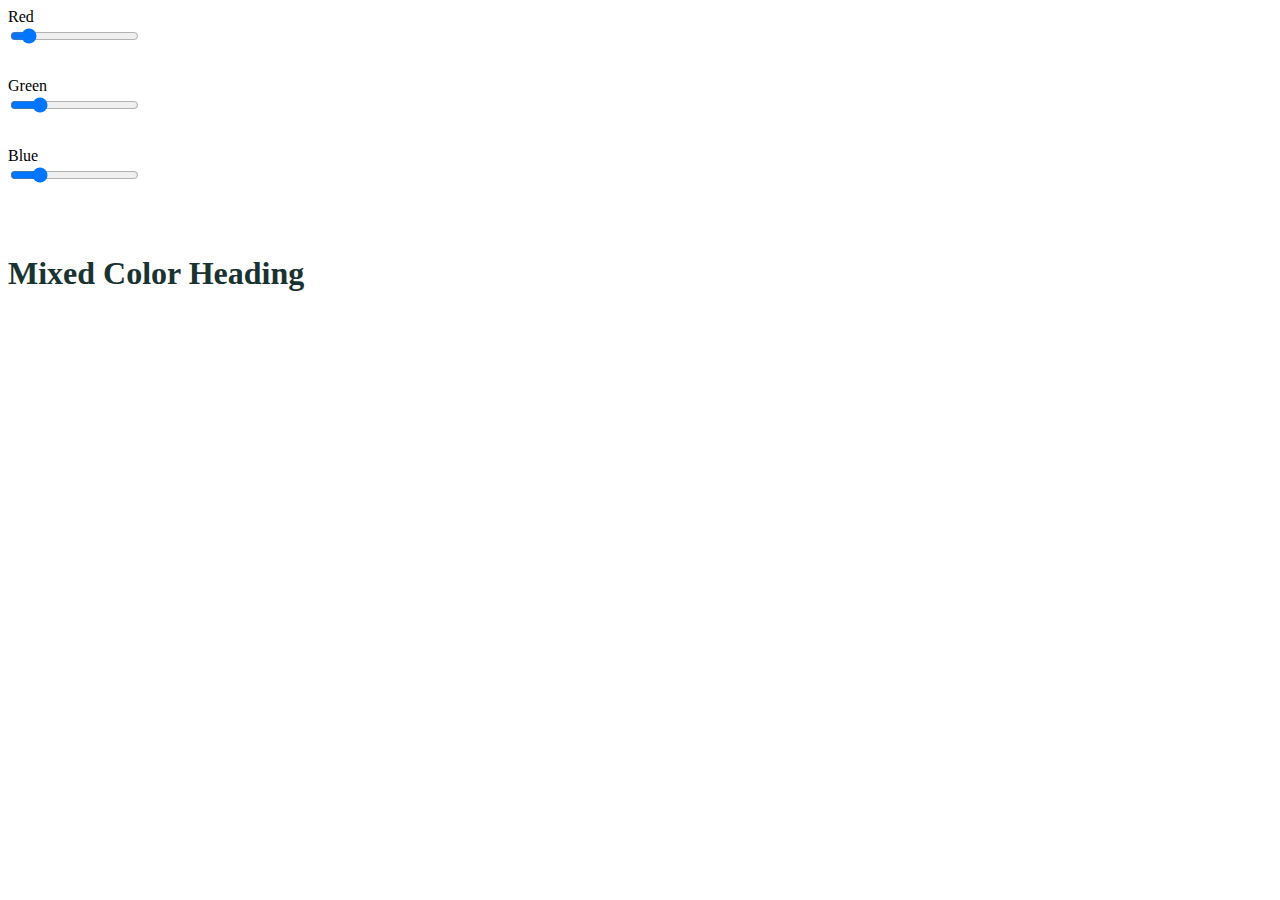
<file: Lab1/color_mixer/index.html>
<!DOCTYPE html>
<html lang="en">
<head>
    <meta charset="UTF-8">
    <meta name="viewport" content="width=device-width, initial-scale=1.0">
    <title>Color Mixer</title>
</head>
<body>
    <label for="playBackRate">Red</label>
    <input style="display: block; margin-bottom: 2.5em;" type="range" min="0" max="255" value="25" class="slider" id="red">

    <label for="volume">Green</label>
    <input style="display: block; margin-bottom: 2.5em;" type="range" min="0" max="255" value="50" class="slider" id="green">

    <label for="volume">Blue</label>
    <input style="display: block; margin-bottom: 2.5em;" type="range" min="0" max="255" value="50" class="slider" id="blue">

    <br>
    <h1 id="mixed">Mixed Color Heading</h1>

    <script>
        const redSlider = document.getElementById("red");
        const greenSlider = document.getElementById("green");
        const blueSlider = document.getElementById("blue");
        const mixed = document.getElementById("mixed");

        function remix() {
            let red = Number(redSlider.value);
            let green = Number(greenSlider.value);
            let blue = Number(blueSlider.value);
            mixed.style.color = `rgb(${red},${green},${blue})`;
        }
        remix();
        redSlider.onchange = remix;
        greenSlider.onchange = remix;
        blueSlider.onchange = remix;
    </script>
    
</body>
</html>
</file>
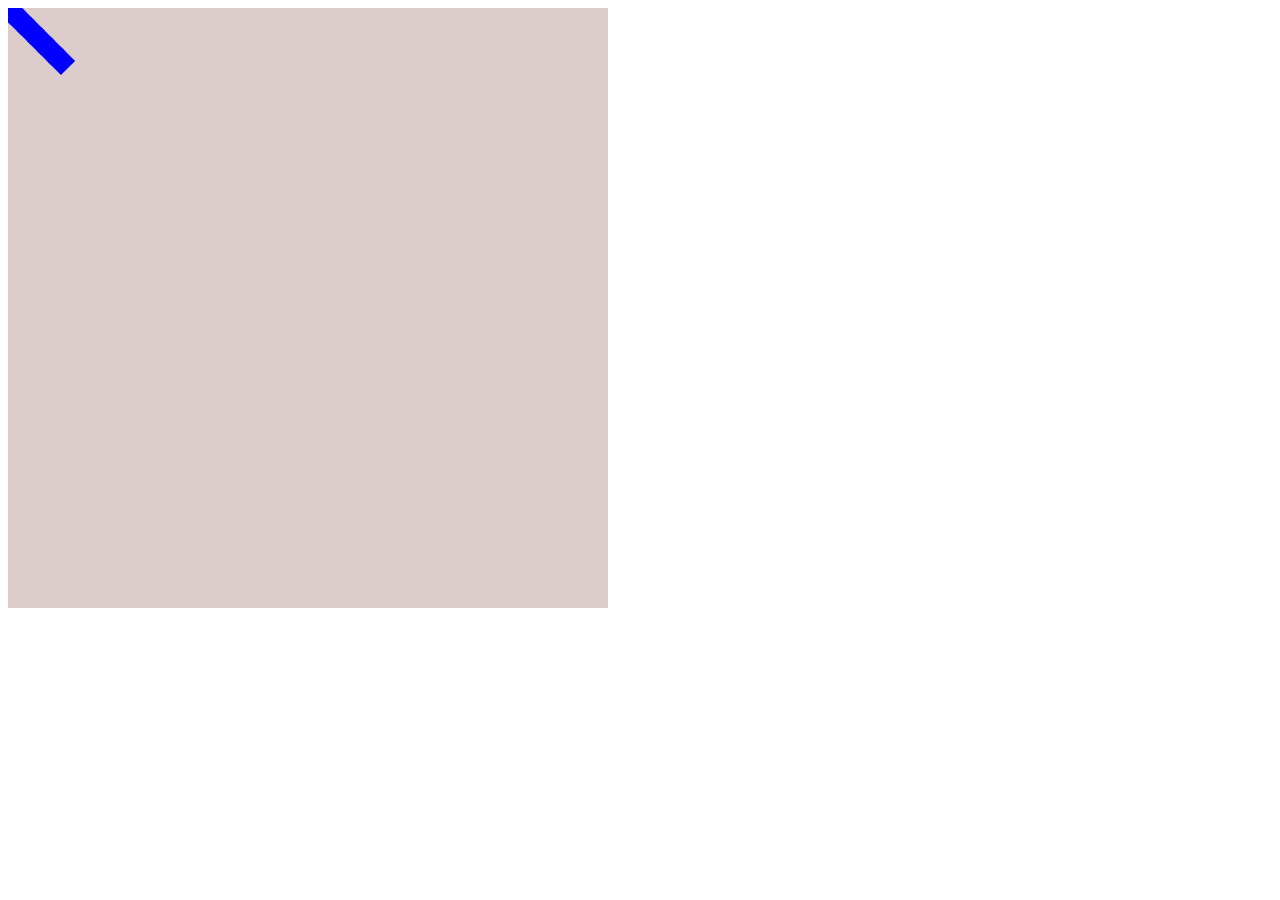
<file: Lab1/line_animation/index.html>
<!DOCTYPE html>
<html lang="en">
<head>
    <meta charset="UTF-8">
    <meta name="viewport" content="width=device-width, initial-scale=1.0">
    <title>Line Animation</title>
</head>
<body>

    <canvas width="600px" height="600px" style="background-color: #ddcccc;" id="lineCanv">

    </canvas>
    
    <script>
        const canv = document.getElementById("lineCanv");
        const ctx = canv.getContext("2d");
        const speedMilli = 100;
        const strokeSize = 10;
        let x = 0;
        let y = 0;
        let myInterval;
        function drawLinePart() {
            ctx.beginPath();
            ctx.moveTo(x - 4,y - 4);
            x += strokeSize;
            y += strokeSize;
            ctx.lineTo(x,y);
            ctx.lineWidth = 20;
            ctx.strokeStyle='blue';
            ctx.stroke();
            ctx.closePath();
            // console.log(canv.width);
            // console.log(canv.height);
            if(x > canv.width || y > canv.height) {
                clearInterval(myInterval);
                alert("Animation finished !");
            }
        }

        myInterval = setInterval(drawLinePart, speedMilli);
        // drawLinePart();
    </script>

</body>
</html>
</file>
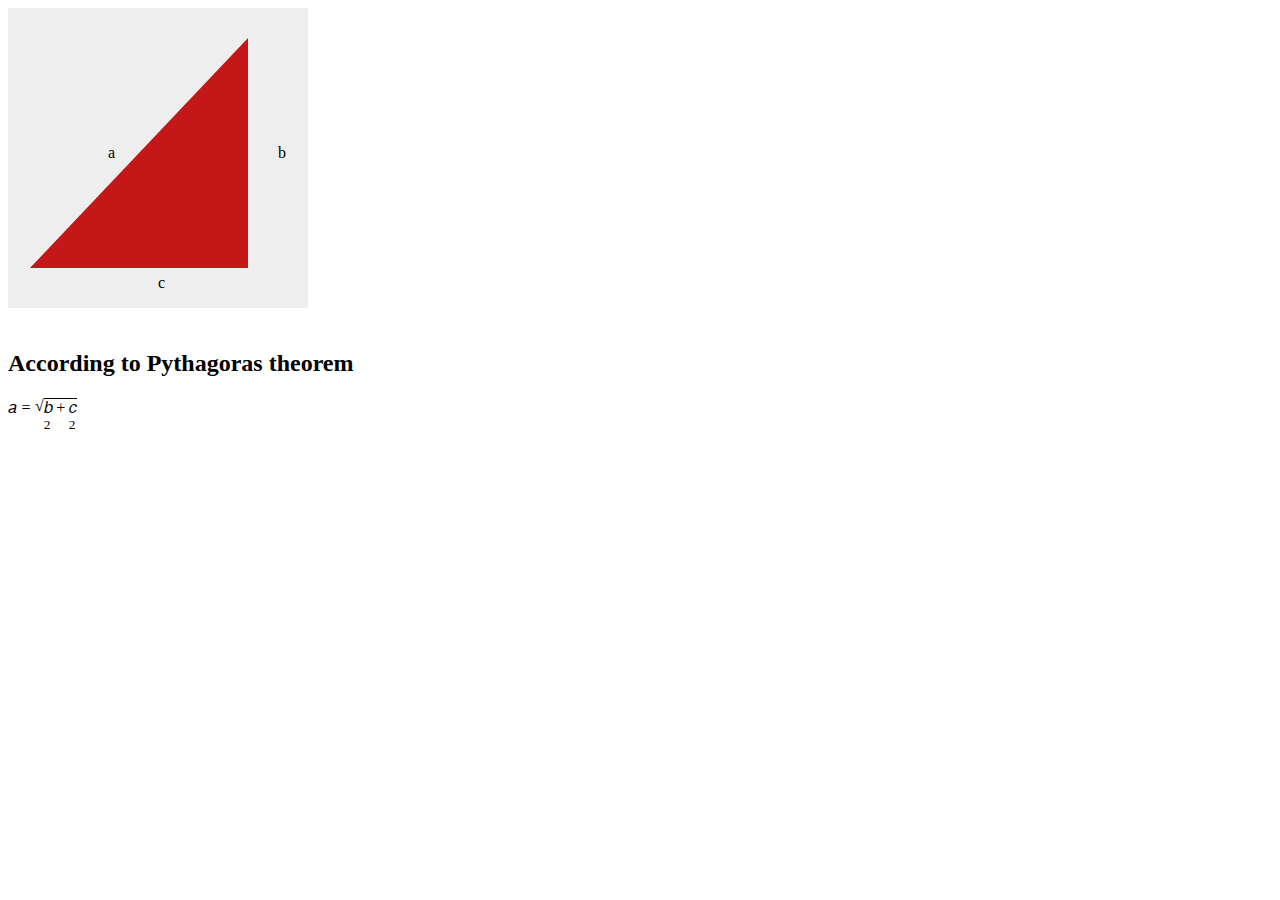
<file: Lab1/Pythagoras/index.html>
<!DOCTYPE html>
<html lang="en">
<head>
    <meta charset="UTF-8">
    <meta name="viewport" content="width=device-width, initial-scale=1.0">
    <title>Pythagoras</title>
</head>
<body>
    <svg height="300" width="300" style="background-color: #eee;">
        <!-- <line x1="240" y1="30" x2="22" y2="260" style="stroke:rgb(0, 0, 0);stroke-width:2" />
        <line x1="240" y1="30" x2="240" y2="260" style="stroke:rgb(0, 0, 0);stroke-width:2" />
        <line x1="22" y1="260" x2="240" y2="260" style="stroke:rgb(0, 0, 0);stroke-width:2" /> -->
        <polygon points="240,30 22,260 240,260" style="fill:rgb(196, 24, 24);" />
        <text x="270" y="150" class="small">b</text>
        <text x="150" y="280" class="small">c</text>
        <text x="100" y="150" class="small">a</text>
    </svg>
    <br>
    <br>
    <h2>According to Pythagoras theorem</h2>

    <math>
        <mrow>
            <mi>a</mi>
            <mo>=</mo>
            <msqrt>
                <mi>b<sup>2</sup></mi>
                <mo>+</mo>
                <mi>c<sup>2</sup></mi>  
            </msqrt>  
        </mrow>
    </math>    

    
</body>
</html>
</file>
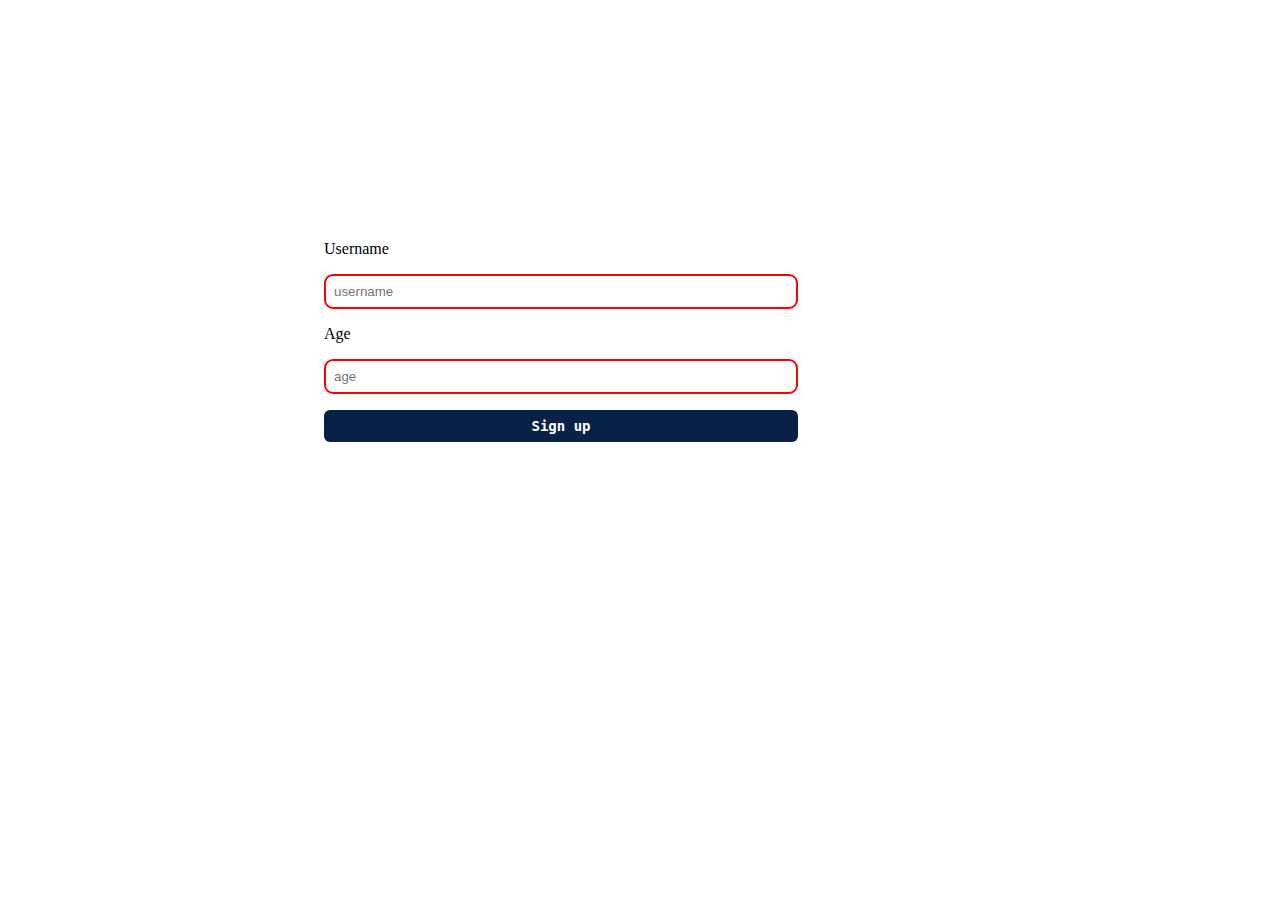
<file: Lab2/FormValidation/index.html>
<!DOCTYPE html>
<html lang="en">
<head>
    <meta charset="UTF-8">
    <meta name="viewport" content="width=device-width, initial-scale=1.0">
    <title>Sign up</title>
    <link rel="stylesheet" href="styles.css">
</head>
<body>
    

    <form id="container">
        <label for="username">Username</label>
        <input id="username" class="form-input" name="username" type="text" pattern="[a-zA-Z]{4,}" placeholder="username" required>
        <label for="age">Age</label>
        <input id="age" class="form-input" name="age" type="text" pattern="[1-9]{1}[0-9]{1}" placeholder="age" required>
        <input id="submitBtn" class="btn" type="submit" value="Sign up">  
    </form>

    <script src="script.js"></script>
</body>
</html>
</file>
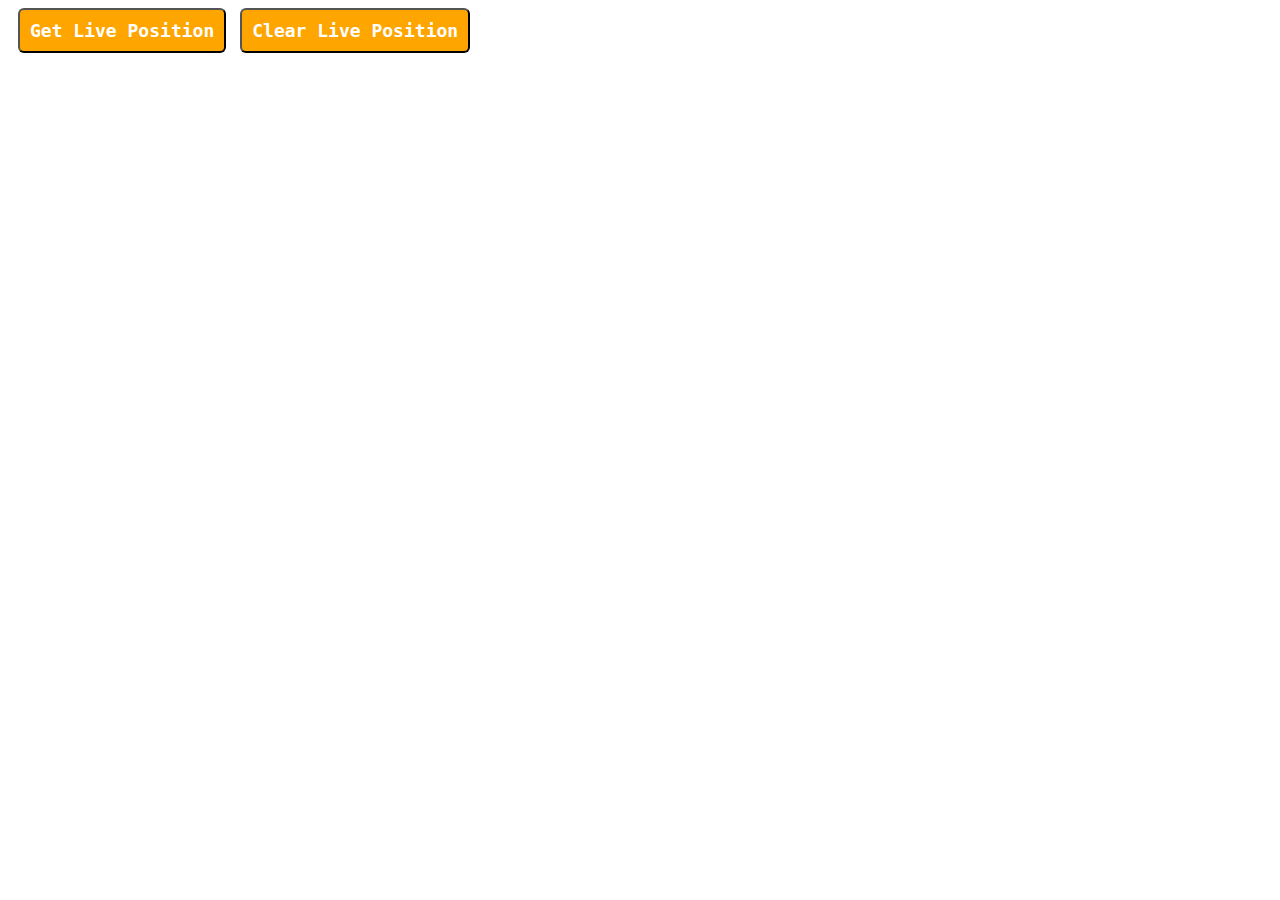
<file: Lab2/GeoLoc/index.html>
<!DOCTYPE html>
<html lang="en">
<head>
    <meta charset="UTF-8">
    <meta name="viewport" content="width=device-width, initial-scale=1.0">
    <title>Geo. Location</title>
    <link rel="stylesheet" href="style.css">
</head>
<body>
    

    <button id="getLivePos" class="btn">Get Live Position</button>
    <button id="clearWatch" class="btn">Clear Live Position</button>

    <script src="script.js"></script>
</body>
</html>
</file>
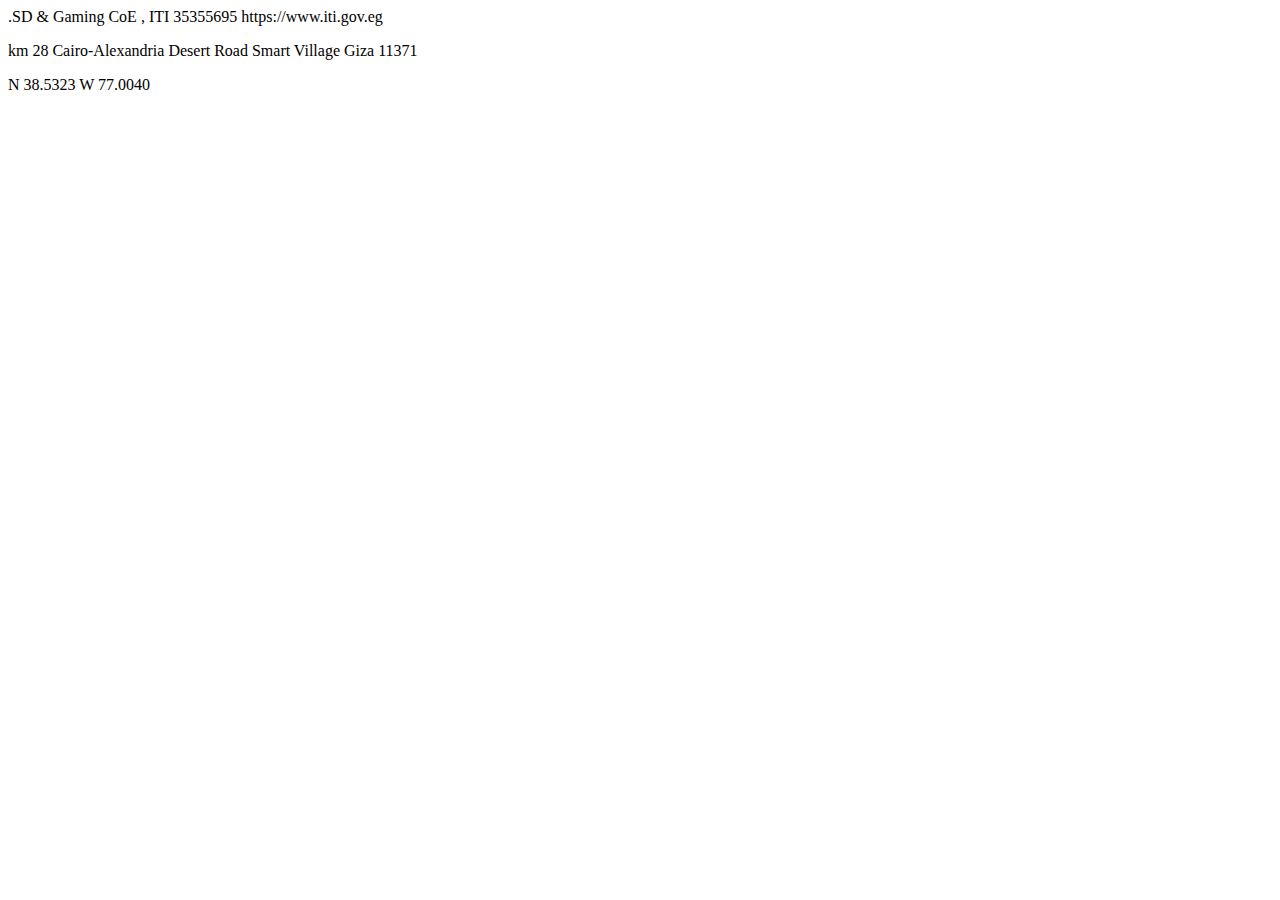
<file: Lab2/microdata/index.html>
<!DOCTYPE html>
<html lang="en">
<head>
    <meta charset="UTF-8">
    <meta name="viewport" content="width=device-width, initial-scale=1.0">
    <title>Microdata</title>
</head>
<body>
    <div itemscope itemtype="https://schema.org/Organization">
        <span itemprop="name">.SD & Gaming CoE , ITI</span>
        <span itemprop="telephone">35355695</span>
        <span itemprop="url">https://www.iti.gov.eg</span>
        <p itemprop="address" itemscope itemtype="https://schema.org/PostalAddress">
            <span itemprop="streetAddress">km 28 Cairo-Alexandria Desert Road</span>
            <span itemprop="addressLocality">Smart Village</span>
            <span itemprop="addressRegion">Giza</span>
            <!-- <span itemprop="country">Egypt</span> -->
            <span itemprop="postalCode">11371</span>
        </p>
        <p itemprop="geo" itemscope itemtype="https://schema.org/GeoCoordinates">
            <span itemprop="latitude">N 38.5323</span>
            <span itemprop="longitude">W 77.0040</span>
        </p>
    </div>
</body>
</html>
</file>
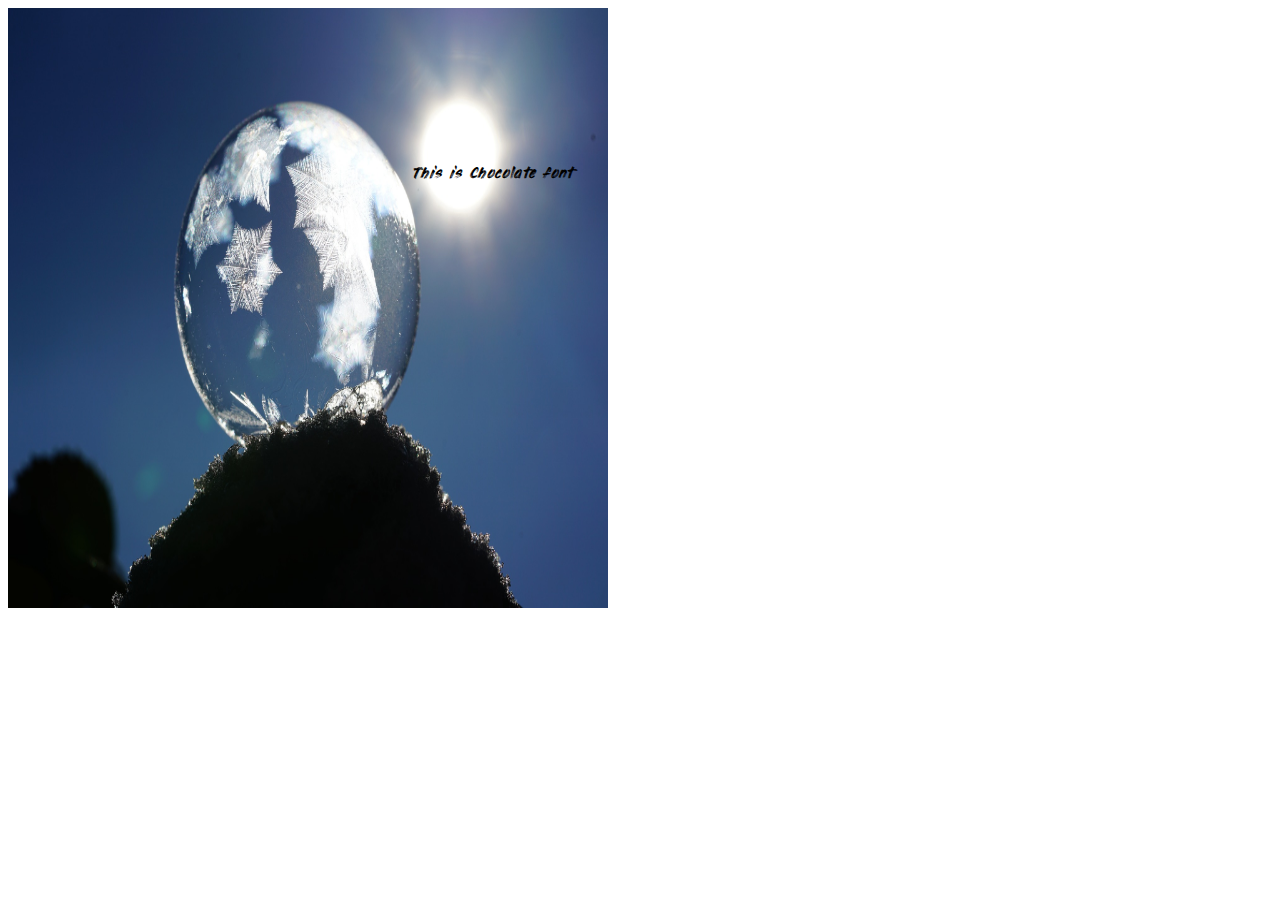
<file: Lab3/fontsUsage/index.html>
<!DOCTYPE html>
<html lang="en">
<head>
    <meta charset="UTF-8">
    <meta name="viewport" content="width=device-width, initial-scale=1.0">
    <title>Fonts</title>
    <style>
         @font-face{
            font-family:'paintingChoco';
            src:url("./paintingWithChocolate.ttf");
        }
        #textNewFont {
            font-family: 'paintingChoco', sans-serif;
            position: relative;
            top: -430px;
            left: -200px;
        }
    </style>
</head>
<body>
    <div>
        <img width="600" height="600" src="./soap.jpg" alt="">
        <span id="textNewFont">This is Chocolate font</span>
    </div>
</body>
</html>
</file>
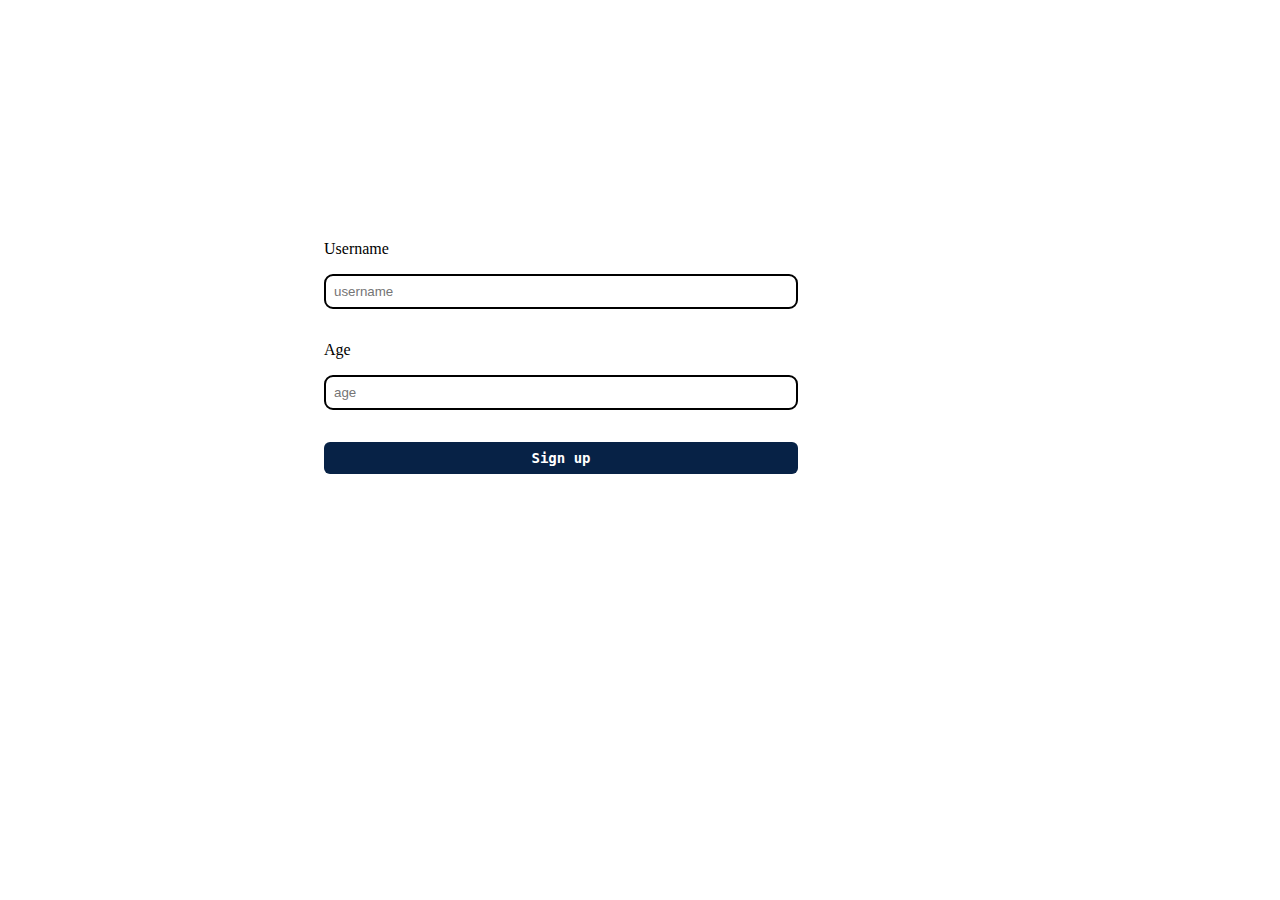
<file: Lab3/Forms/index.html>
<!DOCTYPE html>
<html lang="en">
<head>
    <meta charset="UTF-8">
    <meta name="viewport" content="width=device-width, initial-scale=1.0">
    <title>Sign up</title>
    <link rel="stylesheet" href="styles.css">
</head>
<body>
    <form id="container">
        <label for="username">Username</label>
        <input id="username" class="form-input" name="username" type="text" pattern="[a-zA-Z]{4,}" placeholder="username" required>
        <div id="errorDivUser"></div>
        <label for="age">Age</label>
        <input id="age" class="form-input" name="age" type="text" pattern="[1-9]{1}[0-9]{1}" placeholder="age" required>
        <div id="errorDivAge"></div>
        <input id="submitBtn" class="btn" type="submit" value="Sign up">  
    </form>

    <script src="script.js"></script>
</body>
</html>
</file>
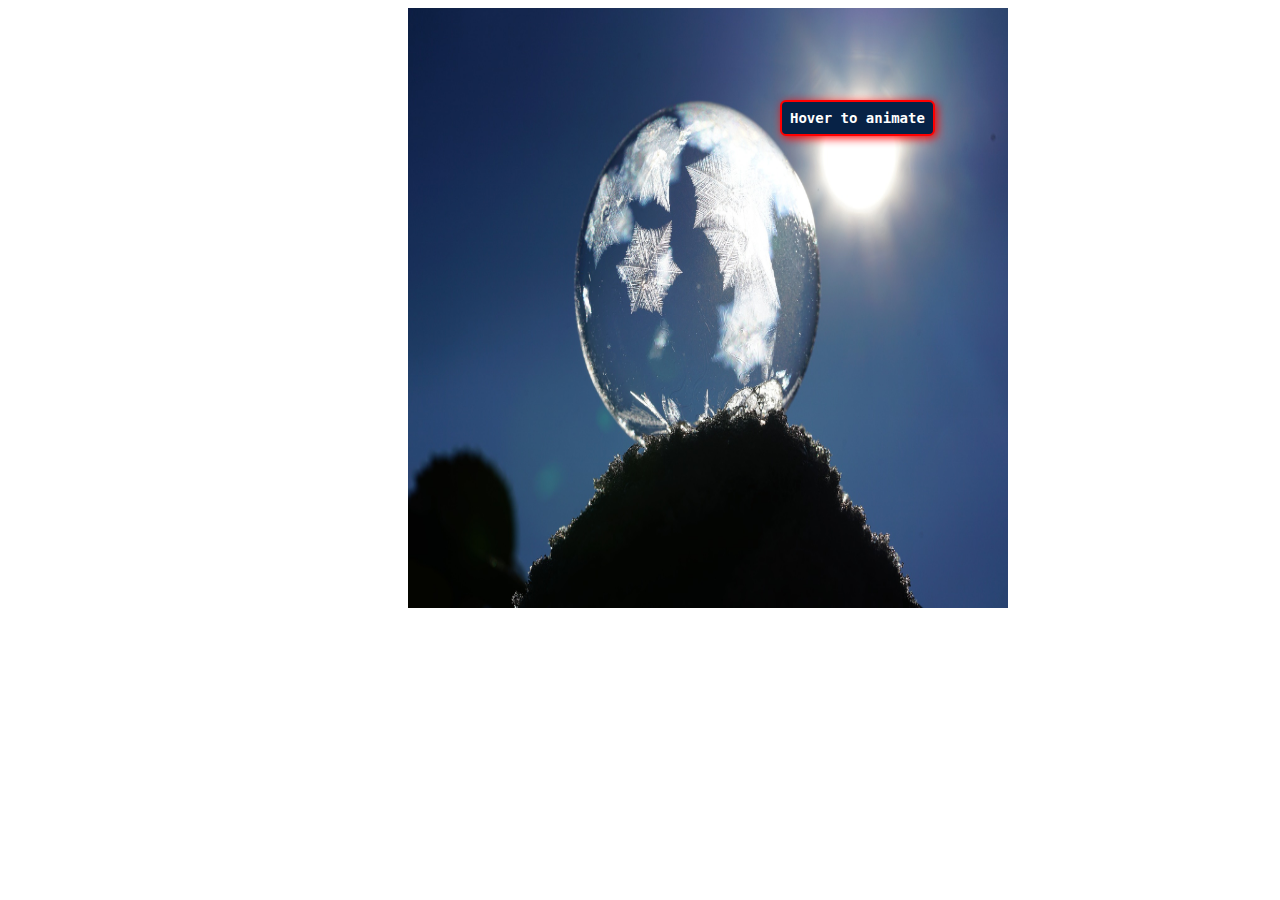
<file: Lab3/PictureBtnTransition/index.html>
<!DOCTYPE html>
<html lang="en">
<head>
    <meta charset="UTF-8">
    <meta name="viewport" content="width=device-width, initial-scale=1.0">
    <title>Picture and Button Transition</title>
    <link rel="stylesheet" href="style.css  ">
</head>
<body>
    
    <img width="600" height="600" id="soapImg" src="./soap.jpg" alt="">

    <button id="animatedBtb" class="btn">Hover to animate</button>
</body>
</html>
</file>
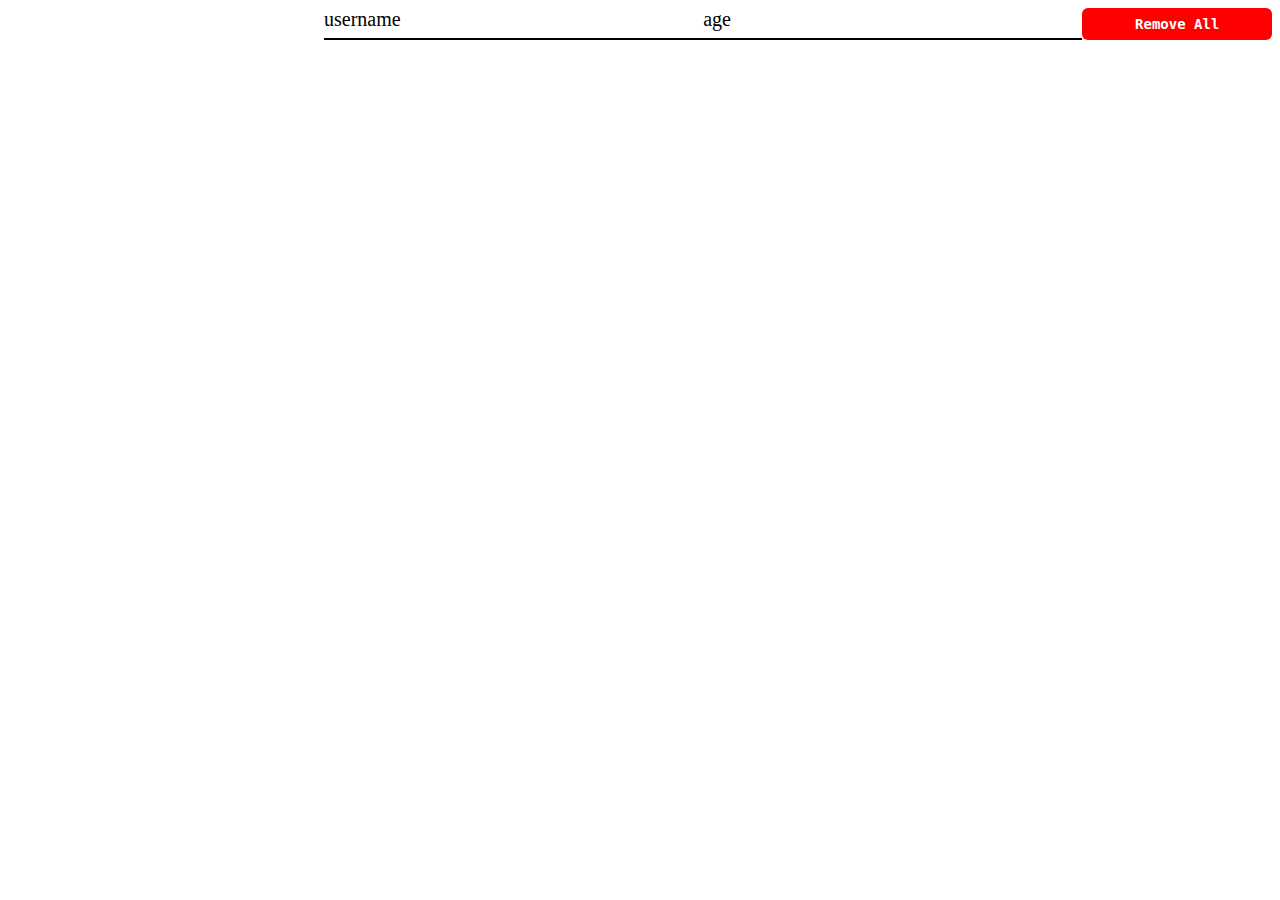
<file: Lab2/FormValidation/users.html>
<!DOCTYPE html>
<html lang="en">
<head>
    <meta charset="UTF-8">
    <meta name="viewport" content="width=device-width, initial-scale=1.0">
    <title>Users</title>
    <link rel="stylesheet" href="users.css">
    <link rel="stylesheet" href="styles.css">
</head>
<body>
    <main id="usersCont">
        <span class="big-text">username</span>
        <span class="big-text">age</span>
        <button class="btn" id="removeAll">Remove All</button>
        <!-- <span class="big-text">username</span> -->
        <!-- <span class="big-text">age</span> -->
        <!-- <button class="btn">Delete</button> -->
    </main>


    <script src="render.js"></script>
</body>
</html>
</file>
<file: Lab2/FormValidation/styles.css>
#container {
    display: grid;
    margin-top: 240px;
    grid-template-columns: 50%;
    margin-left: 25%;
    row-gap: 1em;
    
}

.form-input {
    padding: 8px;
    outline: none;
    border: 2px solid black;
    border-radius: 9px;
}

.form-input:focus {
    border: 2px solid blue;
}

.form-input:invalid {
    border: 2px solid red;
}

.btn {
    background-color: rgb(7, 34, 70);
    border-radius: 6px;
    font-weight: bold;
    font-size: 14px;
    font-family: monospace;
    color: white;
    padding: 8px;
    text-align: center;
    cursor: pointer;
    border: none;
}
</file>
<file: Lab2/GeoLoc/style.css>
.btn {
    background-color: orange;
    border-radius: 6px;
    font-weight: bold;
    font-size: 18px;
    font-family: monospace;
    color: white;
    padding: 10px;
    margin-left: 10px;
    text-align: center;
    cursor: pointer;
}
</file>
<file: Lab3/Forms/styles.css>
#container {
    display: grid;
    margin-top: 240px;
    grid-template-columns: 50%;
    margin-left: 25%;
    row-gap: 1em;
    
}

.form-input {
    padding: 8px;
    outline: none;
    border: 2px solid black;
    border-radius: 9px;
}

.form-input:focus {
    border: 2px solid blue;
}

.form-input:not(:focus):not(:placeholder-shown):invalid {
    border: 2px solid red;
}

.form-input:not(:focus):not(:placeholder-shown):invalid + #errorDivUser::before {
    content: "username is atleast 4 characters with no numbers or special characters";
    color: red;
    /* background-color: black; */
}

.form-input:not(:focus):not(:placeholder-shown):invalid + #errorDivAge::before {
    content: "Age should be above 9 years old";
    color: red;
    /* background-color: black; */
}
.btn {
    background-color: rgb(7, 34, 70);
    border-radius: 6px;
    font-weight: bold;
    font-size: 14px;
    font-family: monospace;
    color: white;
    padding: 8px;
    text-align: center;
    cursor: pointer;
    border: none;
}
</file>
<file: Lab3/PictureBtnTransition/style.css>
#soapImg {
    transition: 2s;
    position: relative;
    /* top:100px; */
    left: 400px;

}

#soapImg:hover {
    opacity: 0%;
    width: 300px;
    height: 300px;
    /* top: 250px; */
    left: 550px;
}

.btn {
    background-color: rgb(7, 34, 70);
    border-radius: 6px;
    font-weight: bold;
    font-size: 14px;
    font-family: monospace;
    color: white;
    padding: 8px;
    text-align: center;
    cursor: pointer;
    border: none;
}

#animatedBtb {
    position: absolute;
    top: 100px;
    left: 780px;
    box-shadow: 2px 2px 10px red;
    border: 2px solid red;
}

#animatedBtb:hover {
    animation-name: anim;
    animation-duration: 5s;
    animation-iteration-count: infinite;
    animation-direction: alternate;
}

@keyframes anim{
    0%{
        box-shadow: 2px 2px 5px rgb(255, 179, 0);
        border: 2px solid rgb(255, 179, 0);
    }
    10%{
        box-shadow: 2px 2px 5px rgb(195, 255, 0);
        border: 2px solid rgb(195, 255, 0);
    }
    20%{
        box-shadow: 2px 2px 5px rgb(166, 255, 0);
        border: 2px solid rgb(166, 255, 0);
    }
    30%{
        box-shadow: 2px 2px 5px rgb(0, 255, 4);
        border: 2px solid rgb(0, 255, 4);

    }
    40%{
        box-shadow: 2px 2px 5px rgb(0, 255, 72);
        border: 2px solid rgb(0, 255, 72);

    }
    50%{
        box-shadow: 4px 4px 10px rgb(0, 234, 255);
        border: 2px solid rgb(0, 234, 255);

    }
    60%{
        box-shadow: 4px 4px 10px rgb(0, 60, 255);
        border: 2px solid rgb(0, 60, 255);

    }
    70%{
        box-shadow: 4px 4px 10px rgb(119, 0, 255);
        border: 2px solid rgb(119, 0, 255);
    }
    80%{
        box-shadow: 4px 4px 10px rgb(255, 0, 212);
        border: 2px solid rgb(255, 0, 212);

    }
    90%{
        box-shadow: 4px 4px 10px rgb(255, 0, 98);
        border: 2px solid rgb(255, 0, 98);

    }
    100%{
        box-shadow: 2px 2px 10px red;
        border: 2px solid red;

    }
}
</file>
<file: Lab2/FormValidation/users.css>
#usersCont {
    display: grid;
    grid-template-columns: 1fr 1fr 0.5fr;
    margin-left: 25%;
    row-gap: 1em;
    /* text-align: center; */
    justify-content: center;
}

.big-text {
    font-size: 20px;
    border-bottom: 2px solid black;
}

#removeAll {
    grid-column: 3/4;
    background-color: red;
}
</file>
